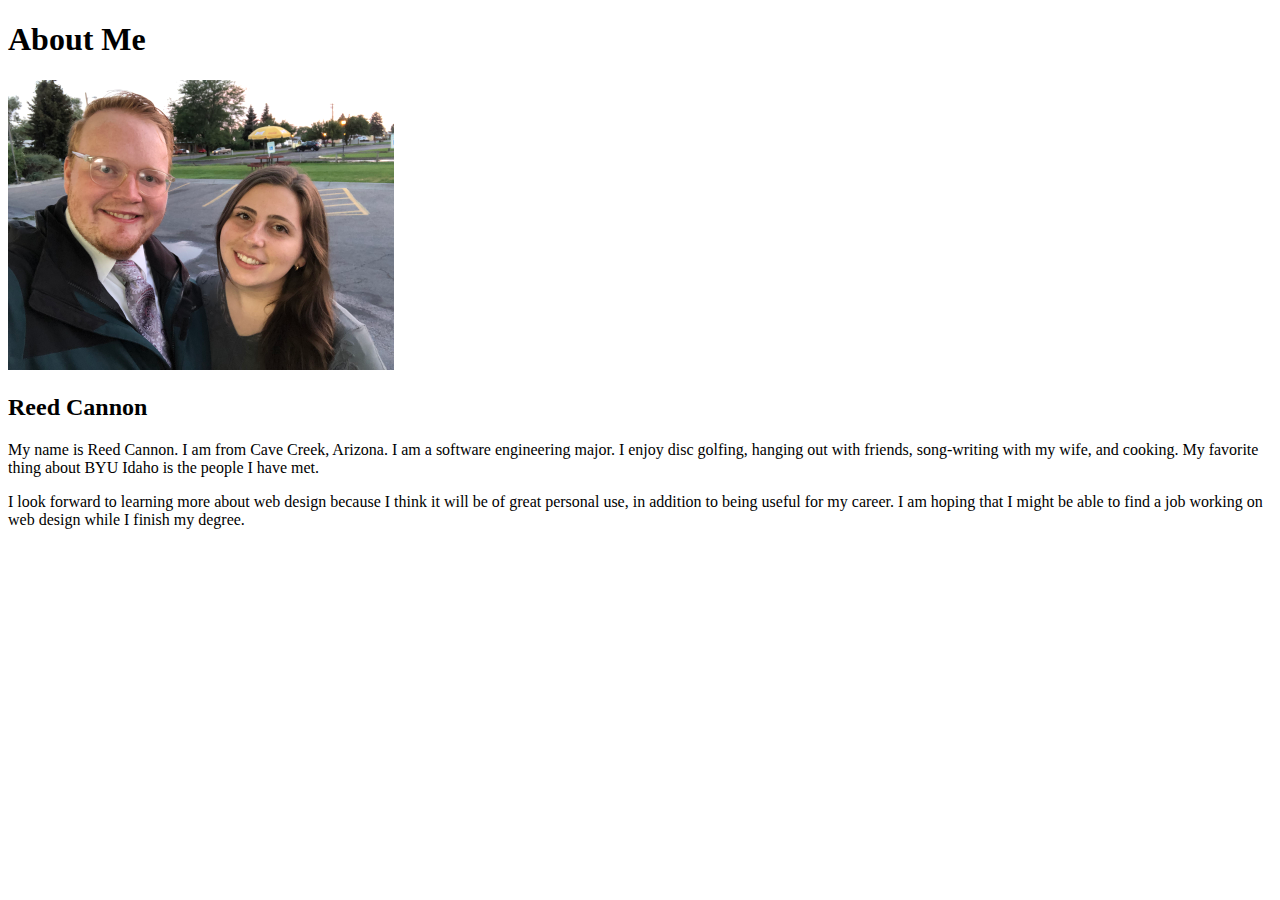
<file: aboutme/index.html>
<!DOCTYPE html>
<html lang="en">
	<head>
		<meta charset="UTF-8" />
		<meta http-equiv="X-UA-Compatible" content="IE=edge" />
		<meta name="viewport" content="width=device-width, initial-scale=1.0" />
		<title>All About Me</title>
	</head>
	<body>
		<h1>About Me</h1>
        <img src="images/meandlogan.jpg" alt="Me and my wife, Logan" width="386" height="290">
		<h2>Reed Cannon</h2>
		<p>
			My name is Reed Cannon. I am from Cave Creek, Arizona. I am a software engineering major. 
            I enjoy disc golfing, hanging out with friends, song-writing with my wife, and cooking.  
            My favorite thing about BYU Idaho is the people I have met.
		</p>

		<p>
			I look forward to learning more about web design because I think it will be of great 
            personal use, in addition to being useful for my career. I am hoping that I might be 
            able to find a job working on web design while I finish my degree.
		</p>
	</body>
</html>
</file>
